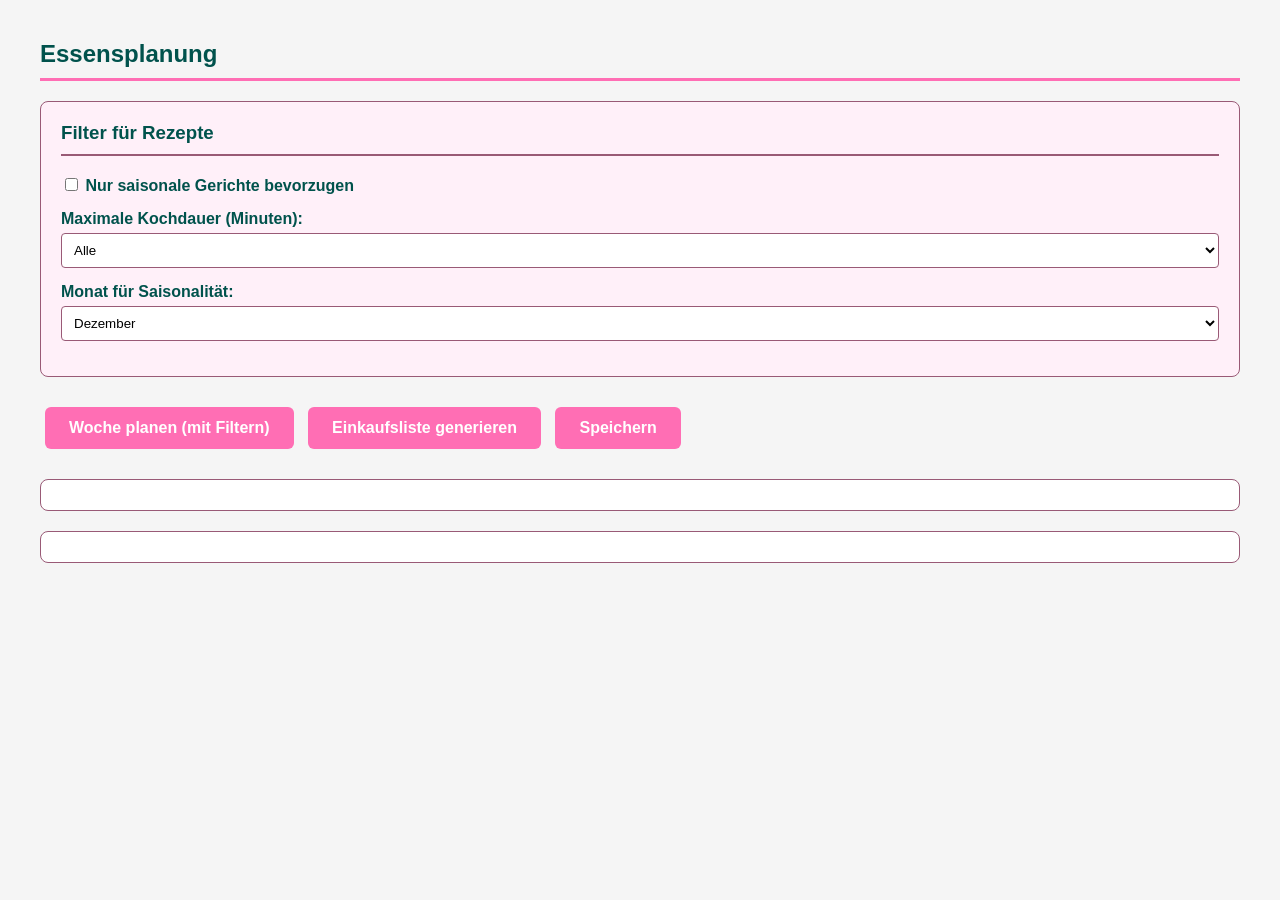
<file: templates/index5.html>
<!DOCTYPE html>
<html lang="de">
<head>
    <meta charset="UTF-8">
    <meta name="viewport" content="width=device-width, initial-scale=1.0">
    <title>Essensplanung</title>
    <style>
        body {
            font-family: Arial, sans-serif;
            max-width: 1200px;
            margin: 0 auto;
            padding: 20px;
            background-color: #f5f5f5;
        }

        h2 {
            color: #00524C;
            border-bottom: 3px solid #ff6eb4;
            padding-bottom: 10px;
        }

        .filter-section {
            background: #fff0f9;
            padding: 20px;
            margin: 20px 0;
            border-radius: 8px;
            border: 1px solid #995a76;
        }

        .filter-section h3 {
            color: #00524C;
            margin-top: 0;
            border-bottom: 2px solid #995a76;
            padding-bottom: 10px;
        }

        .filter-group {
            margin-bottom: 15px;
        }

        .filter-group label {
            display: block;
            margin-bottom: 5px;
            font-weight: bold;
            color: #00524C;
        }

        .filter-group select {
            width: 100%;
            padding: 8px;
            border: 1px solid #995a76;
            border-radius: 4px;
            background: white;
        }

        .filter-group select:focus {
            outline: none;
            border-color: #ff6eb4;
            box-shadow: 0 0 5px rgba(255, 110, 180, 0.3);
        }

        .btn-primary {
            background-color: #ff6eb4;
            color: white;
            border: none;
            padding: 12px 24px;
            margin: 10px 5px;
            cursor: pointer;
            border-radius: 6px;
            font-size: 16px;
            font-weight: bold;
        }

        .btn-primary:hover {
            background: #e55ba0;
        }

        .gericht-item {
            background: white;
            border: 1px solid #995a76;
            border-radius: 8px;
            padding: 15px;
            margin-bottom: 15px;
        }

        .gericht-header {
            display: flex;
            justify-content: space-between;
            align-items: center;
            margin-bottom: 10px;
        }

        .gericht-header strong {
            color: #00524C;
        }

        .saison-indicator {
            font-size: 1.2em;
            cursor: help;
        }

        .gericht-details {
            display: flex;
            gap: 20px;
            margin-bottom: 10px;
            font-size: 0.9em;
            color: #995a76;
        }

        .gericht-aktionen {
            display: flex;
            gap: 10px;
        }

        .gericht-aktionen button {
            background-color: #ff6eb4;
            color: white;
            border: none;
            padding: 8px 12px;
            margin: 0;
            cursor: pointer;
            border-radius: 4px;
        }

        .gericht-aktionen button:hover {
            background: #e55ba0;
        }

        .saison-details-container {
            margin-top: 15px;
            padding: 10px;
            background: #fff0f9;
            border-radius: 4px;
            border-left: 4px solid #00524C;
        }

        .saison-details-container h4 {
            margin-top: 0;
            color: #00524C;
        }

        .saison-details-container ul {
            margin: 10px 0;
        }

        .saison-details-container li {
            margin-bottom: 5px;
            color: #995a76;
        }

        #gerichte, #einkaufsliste {
            margin-top: 20px;
            padding: 15px;
            background: white;
            border-radius: 8px;
            border: 1px solid #995a76;
        }

        .button-group {
            margin: 20px 0;
        }
    </style>
</head>
<body>
    <h2>Essensplanung</h2>
    
    <div class="filter-section">
        <h3>Filter für Rezepte</h3>
    
        <div class="filter-group">
            <label>
                <input type="checkbox" id="filter-saisonalitaet">
                Nur saisonale Gerichte bevorzugen
            </label>
        </div>
    
        <div class="filter-group">
            <label for="filter-kochdauer">Maximale Kochdauer (Minuten):</label>
            <select id="filter-kochdauer">
                <option value="">Alle</option>
                <option value="20">Bis 20 Min (schnell)</option>
                <option value="30">Bis 30 Min</option>
                <option value="40">Bis 40 Min</option>
                <option value="60">Bis 60 Min</option>
            </select>
        </div>
    
        <div class="filter-group">
            <label for="filter-monat">Monat für Saisonalität:</label>
            <select id="filter-monat">
                <option value="Januar">Januar</option>
                <option value="Februar">Februar</option>
                <option value="März">März</option>
                <option value="April">April</option>
                <option value="Mai">Mai</option>
                <option value="Juni">Juni</option>
                <option value="Juli">Juli</option>
                <option value="August">August</option>
                <option value="September">September</option>
                <option value="Oktober">Oktober</option>
                <option value="November">November</option>
                <option value="Dezember">Dezember</option>
            </select>
        </div>
    </div>

    <div class="button-group">
        <button onclick="ladeGefilterteGerichte()" class="btn-primary">Woche planen (mit Filtern)</button>
        <button onclick="generiereEinkaufsliste()" class="btn-primary">Einkaufsliste generieren</button>
        <button onclick="speichereWoche()" class="btn-primary">Speichern</button>
    </div>

    <div id="gerichte"></div>
    <div id="einkaufsliste"></div>

    <script>
        function ladeGefilterteGerichte() {
            const saisonal = document.getElementById('filter-saisonalitaet').checked;
            const kochdauer = document.getElementById('filter-kochdauer').value;
            const monat = document.getElementById('filter-monat').value;
            
            document.getElementById('gerichte').innerHTML = `
                <h3>Gefilterte Gerichte</h3>
                <p><strong>Filter angewendet:</strong></p>
                <ul>
                    <li>Saisonal: ${saisonal ? 'Ja' : 'Nein'}</li>
                    <li>Max. Kochdauer: ${kochdauer || 'Alle'}</li>
                    <li>Monat: ${monat}</li>
                </ul>
                <p><em>Hier würden die gefilterten Gerichte angezeigt werden.</em></p>
            `;
        }

        function generiereEinkaufsliste() {
            document.getElementById('einkaufsliste').innerHTML = `
                <h3>Einkaufsliste</h3>
                <p><em>Hier würde die generierte Einkaufsliste erscheinen.</em></p>
            `;
        }

        function speichereWoche() {
            alert('Woche wurde gespeichert!');
        }

        // Setze aktuellen Monat als Standard
        document.addEventListener('DOMContentLoaded', function() {
            const heute = new Date();
            const monate = ['Januar', 'Februar', 'März', 'April', 'Mai', 'Juni', 
                           'Juli', 'August', 'September', 'Oktober', 'November', 'Dezember'];
            const aktuellerMonat = monate[heute.getMonth()];
            document.getElementById('filter-monat').value = aktuellerMonat;
        });
    </script>
</body>
</html>
</file>
